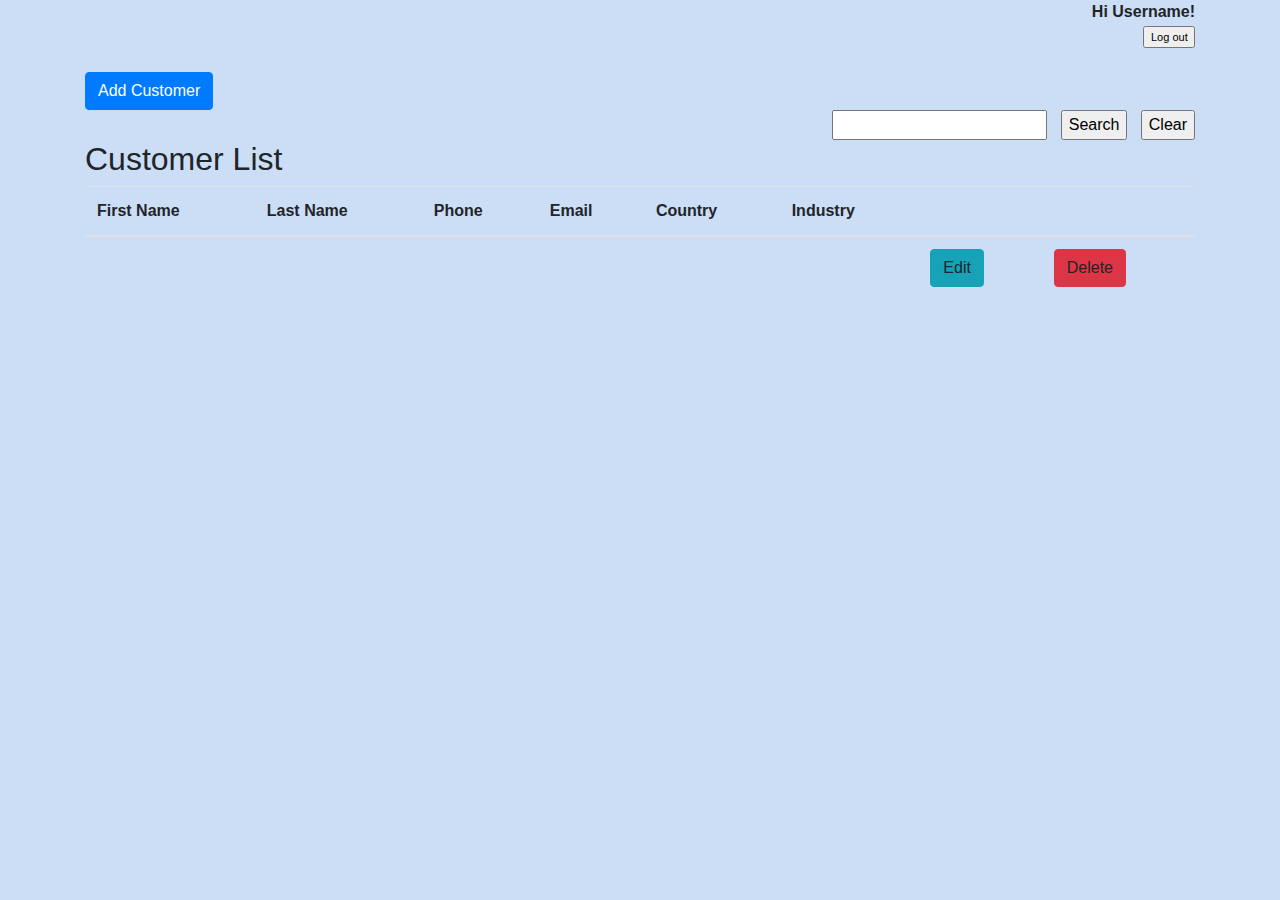
<file: spring_boot_crm/src/main/resources/templates/index.html>
<!DOCTYPE html>
<html xmlns="http://www.w3.org/1999/xhtml"
      xmlns:th="http://www.thymeleaf.org"
      xmlns:sec="https://www.thymeleaf.org/thymeleaf-extras-springsecurity5">
<head>
<meta charset="utf-8"/>
<title>CRM Prototype</title>

<link href="../static/css/bootstrap.css" rel="stylesheet"
	th:href="@{/css/bootstrap.css}">

</head>
<body>
<div sec:authorize="isAuthenticated()"  class="container" align="right">
	<h11><b>Hi <span sec:authentication="name">Username</span>!</b></h11>
    	
    <form th:action="@{/logout}" method="post">
    	<input class="sb" type="submit" value="Log out" />
	</form>
</div>
<div class="container">
	<br>
	<div sec:authorize="hasAuthority('ADMIN')">
	    <a href="/new" class="btn btn-primary">Add Customer</a>
    </div>  
    <div>
    	<form th:action="@{/}" align="right"> 
    		<input type="text" name="keyword" th:value="${keyword}" required />
    		&nbsp;
    		<input type="submit" value="Search" />
    		&nbsp;
    		<input type="button" value="Clear" onclick="clearFilter()" />
    	</form>
    	<h2>Customer List</h2>
	    <table class="table">
	        <thead>
	            <tr>
	                <th>First Name</th>
	                <th>Last Name</th>
	                <th>Phone</th>
	                <th>Email</th>
	                <th>Country</th>
	                <th>Industry</th>
	                <th></th>
	                <th></th>
	            </tr>
	        </thead>
	        <tbody>
	            <tr th:each="customer : ${listCustomers}">
	                <td th:text="${customer.name}"></td>
	                <td th:text="${customer.lastname}"></td>
	                <td th:text="${customer.phone}"></td>
	                <td th:text="${customer.email}"></td>
	                <td th:text="${customer.country.name}"></td>
	                <td th:text="${customer.industry.name}"></td>
	                <td sec:authorize="hasAuthority('ADMIN')">
	                	<a class="btn btn-info" th:href="@{/edit/{id}(id=${customer.id})}">Edit</a>
	                </td>
					<td sec:authorize="hasAuthority('ADMIN')">
						<a class="btn btn-danger" th:href="@{/delete/{id}(id=${customer.id})}">Delete</a>
					</td>
	            </tr>
	        </tbody>
	    </table>
    </div>
</div>  
<script type="text/javascript">
	function clearFilter() {
		window.location = "/";
	}
</script>
</body>
</html>
</file>
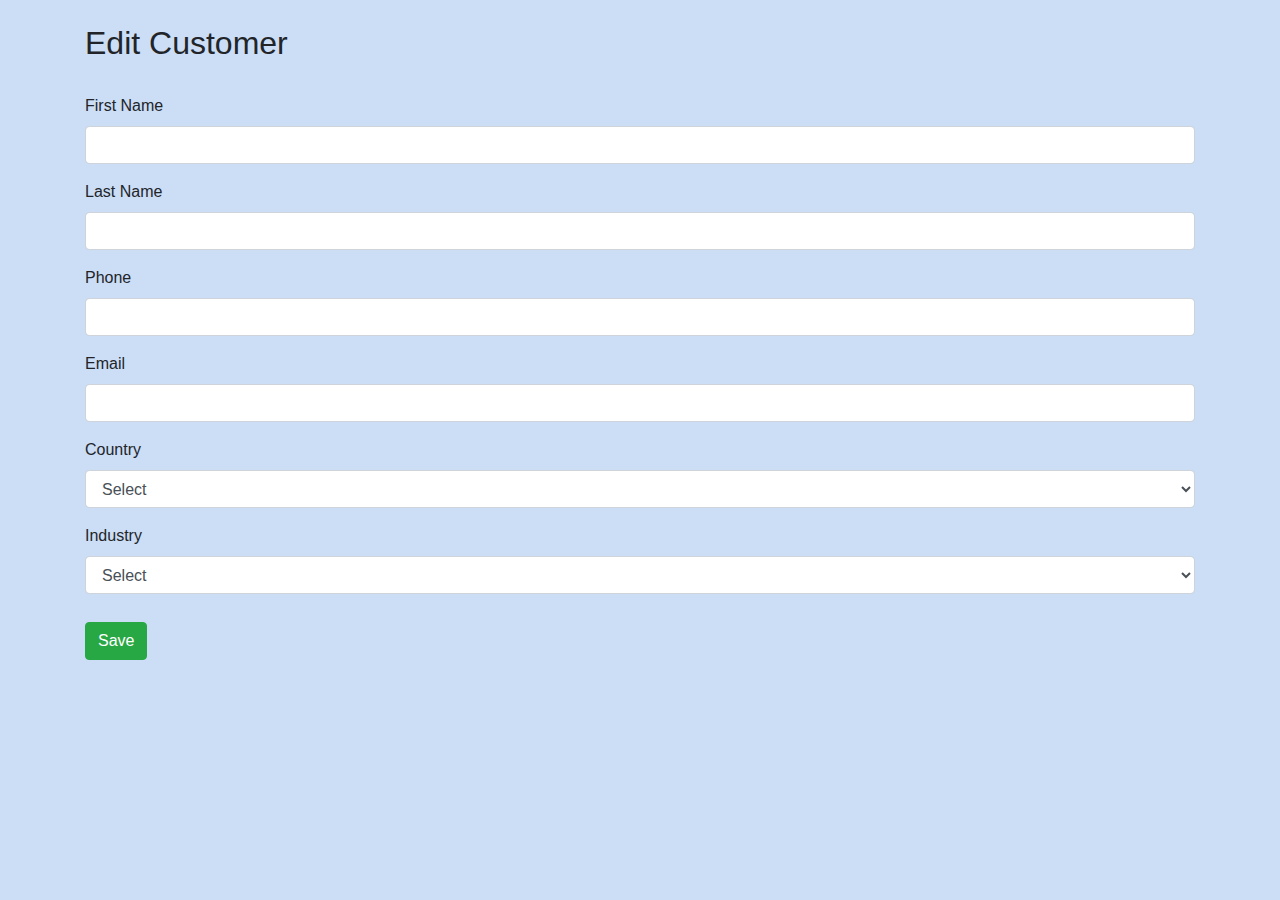
<file: spring_boot_crm/src/main/resources/templates/edit_customer.html>
<!DOCTYPE html>
<html xmlns="http://www.w3.org/1999/xhtml"
    xmlns:th="http://www.thymeleaf.org">
<head>
<meta charset="utf-8" />
<title>Edit Customer</title>

<link href="../static/css/bootstrap.css" rel="stylesheet"
	th:href="@{/css/bootstrap.css}">

</head>
<body>
    <div class="container">
    	<br>
        <h2>Edit Customer</h2>
        <br>
        <form action="#" th:action="@{/save}" th:object="${customer}"
            method="post">
        	<input type="hidden" th:field="*{id}" readonly="readonly" />     
            
            <div class="form-group">
				<label for="name">First Name</label> <input type="text"
					class="form-control" id="name" th:field="*{name}" name="name">
				<small class="form-text text-danger"
				 th:if="${#fields.hasErrors('name')}" th:errors="*{name}">
				</small>	
			</div>
			<div class="form-group">
				<label for="lastname">Last Name</label> <input type="text"
					class="form-control" id="lastname" th:field="*{lastname}" name="lastname">
				<small class="form-text text-danger"
				 th:if="${#fields.hasErrors('lastname')}" th:errors="*{lastname}">
				</small>	
			</div>
			<div class="form-group">
				<label for="phone">Phone</label> <input type="text"
					class="form-control" id="phone" th:field="*{phone}" name="phone">
				<small class="form-text text-danger"
				 th:if="${#fields.hasErrors('phone')}" th:errors="*{phone}">
				</small>	
			</div>
			<div class="form-group">
				<label for="email">Email</label> <input type="text"
					class="form-control" id="email" th:field="*{email}" name="email">
				<small class="form-text text-danger"
				 th:if="${#fields.hasErrors('email')}" th:errors="*{email}">
				</small>	
			</div>
			<div class="form-group">
				<label for="country">Country</label>
				<select th:field="*{country}"
					class="form-control" id="country">
					<option value=""> Select </option>
					<option th:each="cou:${listCountries}" th:value="${cou.id}"
							th:text="${cou.name}" />
				</select>
				<small class="form-text text-danger"
				 th:if="${#fields.hasErrors('country')}" th:errors="*{country}">
				</small>
			</div>
			<div>
				<label for="industry">Industry</label>
				<select th:field="*{industry}"
					class="form-control" id="industry">
					<option value=""> Select </option>
					<option th:each="ind:${listIndustries}" th:value="${ind.id}"
							th:text="${ind.name}" />
				</select>
				<small class="form-text text-danger"
				 th:if="${#fields.hasErrors('industry')}" th:errors="*{industry}">
				</small>
			</div>
			<br>
            <button type="submit" class="btn btn-success">Save</button>
        </form>
    </div>
</body>
</html>
</file>
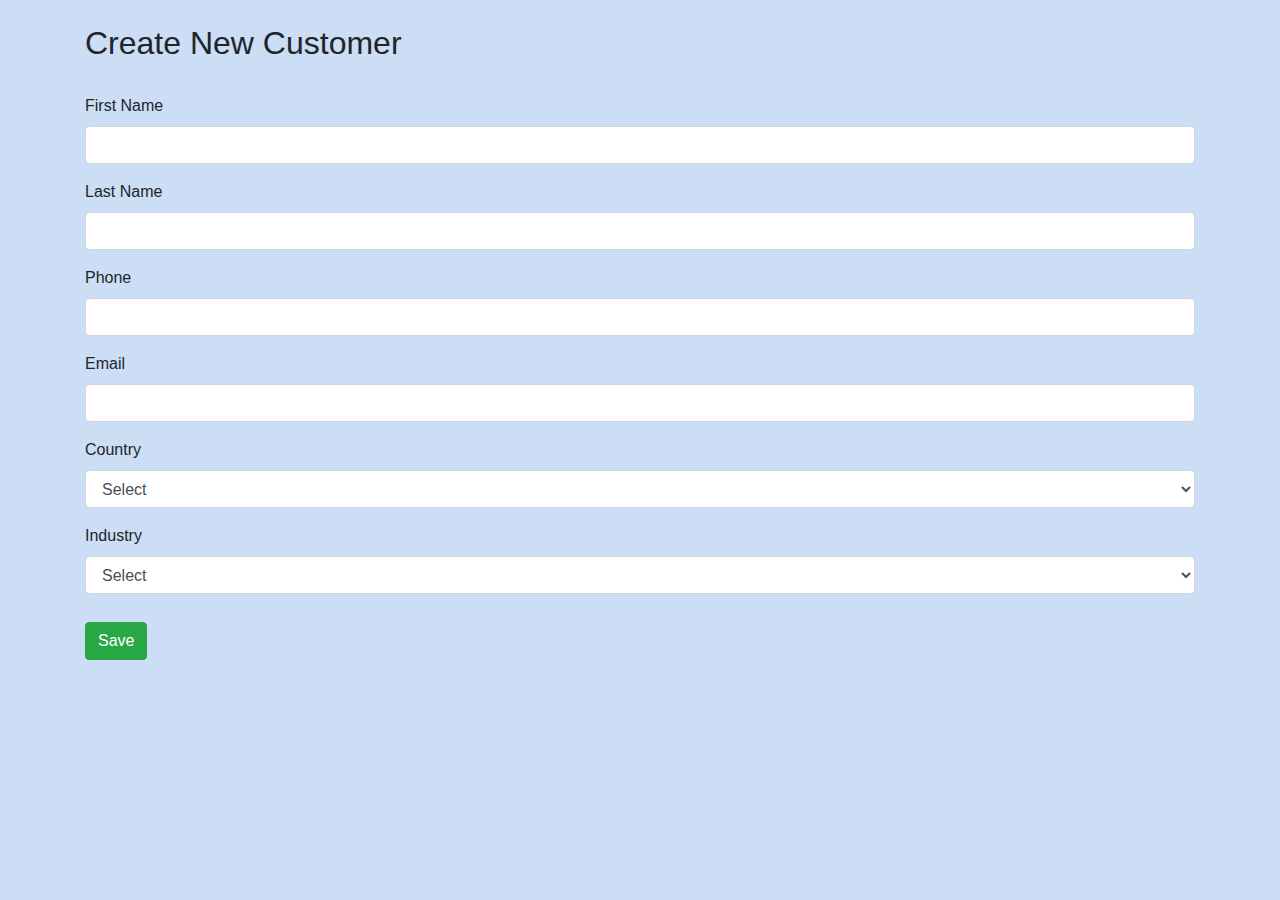
<file: spring_boot_crm/src/main/resources/templates/new_customer.html>
<!DOCTYPE html>
<html xmlns="http://www.w3.org/1999/xhtml"
    xmlns:th="http://www.thymeleaf.org">
<head>
<meta charset="utf-8" />
<title>Create New Customer</title>

<link href="../static/css/bootstrap.css" rel="stylesheet"
	th:href="@{/css/bootstrap.css}">
	
</head>
<body>
    <div class="container">
        <br>
        <h2>Create New Customer</h2>
        <br>
        <form action="#" th:action="@{/create}" th:object="${customer}"
            method="post">
            
            <div class="form-group">
				<label for="name">First Name</label> <input type="text"
					class="form-control" id="name" th:field="*{name}" name="name">
				<small class="form-text text-danger"
				 th:if="${#fields.hasErrors('name')}" th:errors="*{name}">
				</small>	
			</div>
			<div class="form-group">
				<label for="lastname">Last Name</label> <input type="text"
					class="form-control" id="lastname" th:field="*{lastname}" name="lastname">
				<small class="form-text text-danger"
				 th:if="${#fields.hasErrors('lastname')}" th:errors="*{lastname}">
				</small>	
			</div>
			<div class="form-group">
				<label for="phone">Phone</label> <input type="text"
					class="form-control" id="phone" th:field="*{phone}" name="phone">
				<small class="form-text text-danger"
				 th:if="${#fields.hasErrors('phone')}" th:errors="*{phone}">
				</small>	
			</div>
			<div class="form-group">
				<label for="email">Email</label> <input type="text"
					class="form-control" id="email" th:field="*{email}" name="email">
				<small class="form-text text-danger"
				 th:if="${#fields.hasErrors('email')}" th:errors="*{email}">
				</small>	
			</div>
			<div class="form-group">
				<label for="country">Country</label>
				<select th:field="*{country}"
					class="form-control" id="country">
					<option value=""> Select </option>
					<option th:each="cou:${listCountries}" th:value="${cou.id}"
							th:text="${cou.name}" />
				</select>
				<small class="form-text text-danger"
				 th:if="${#fields.hasErrors('country')}" th:errors="*{country}">
				</small>
			</div>
			<div>
				<label for="industry">Industry</label>
				<select th:field="*{industry}"
					class="form-control" id="industry">
					<option value=""> Select </option>
					<option th:each="ind:${listIndustries}" th:value="${ind.id}"
							th:text="${ind.name}" />
				</select>
				<small class="form-text text-danger"
				 th:if="${#fields.hasErrors('industry')}" th:errors="*{industry}">
				</small>
			</div>
			<br>
            <button type="submit" class="btn btn-success">Save</button>
        </form>
    </div>
</body>
</html>
</file>
